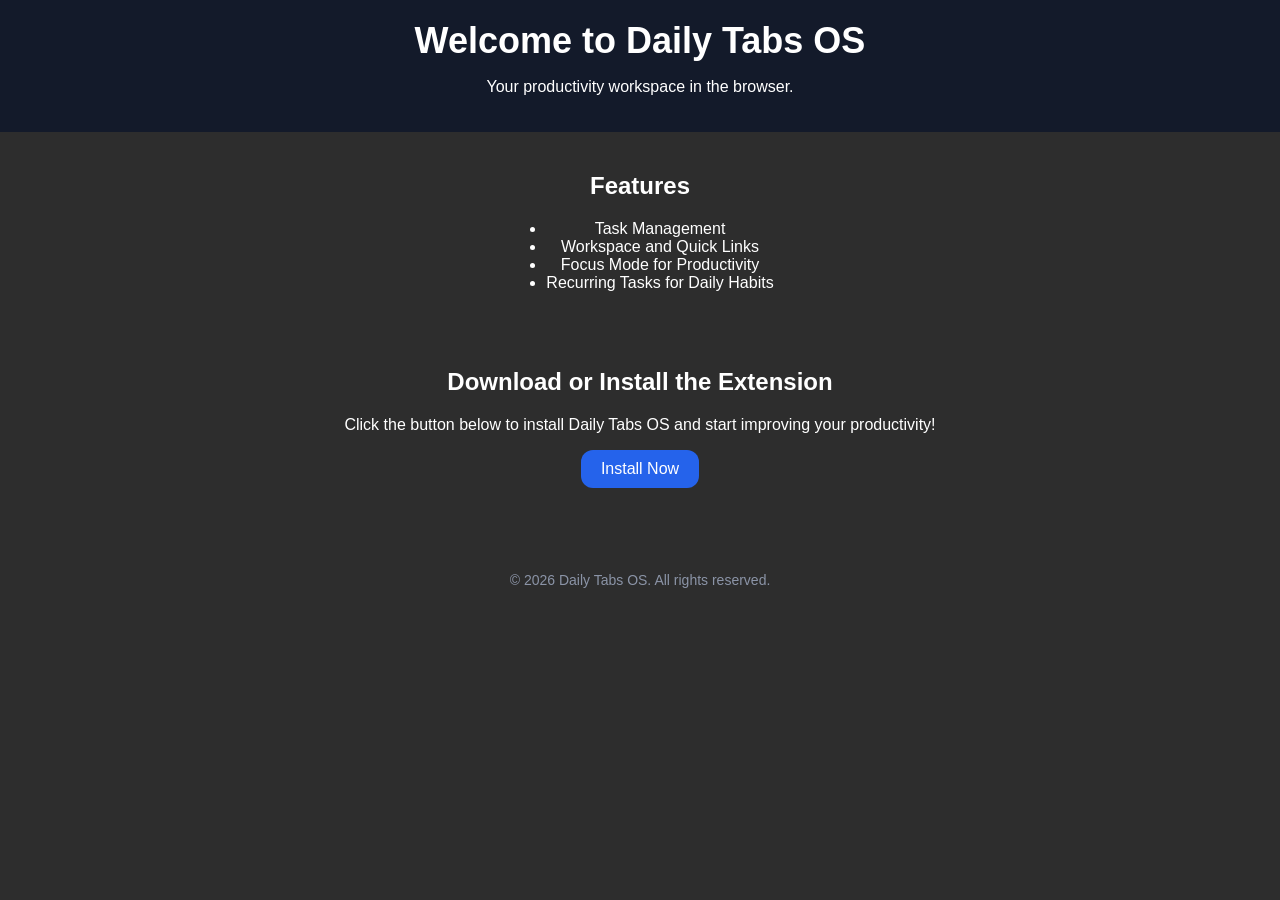
<file: extension/index.html>
<!DOCTYPE html>
<html lang="en">
<head>
  <meta charset="UTF-8">
  <meta name="viewport" content="width=device-width, initial-scale=1.0">
  <title>Daily Tabs OS</title>
  <link rel="stylesheet" href="style.css">
</head>
<body>
  <header>
    <h1>Welcome to Daily Tabs OS</h1>
    <p>Your productivity workspace in the browser.</p>
  </header>

  <section>
    <h2>Features</h2>
    <ul>
      <li>Task Management</li>
      <li>Workspace and Quick Links</li>
      <li>Focus Mode for Productivity</li>
      <li>Recurring Tasks for Daily Habits</li>
    </ul>
  </section>

  <section>
    <h2>Download or Install the Extension</h2>
    <p>Click the button below to install Daily Tabs OS and start improving your productivity!</p>
    <a href="https://chrome.google.com/webstore/detail/daily-tabs-os-id/cgogalfaginpdngageldfjmgcakhaakf" target="_blank">
      <button>Install Now</button>
    </a>
  </section>

  <footer>
    <p>&copy; 2026 Daily Tabs OS. All rights reserved.</p>
  </footer>
</body>
</html>
</file>
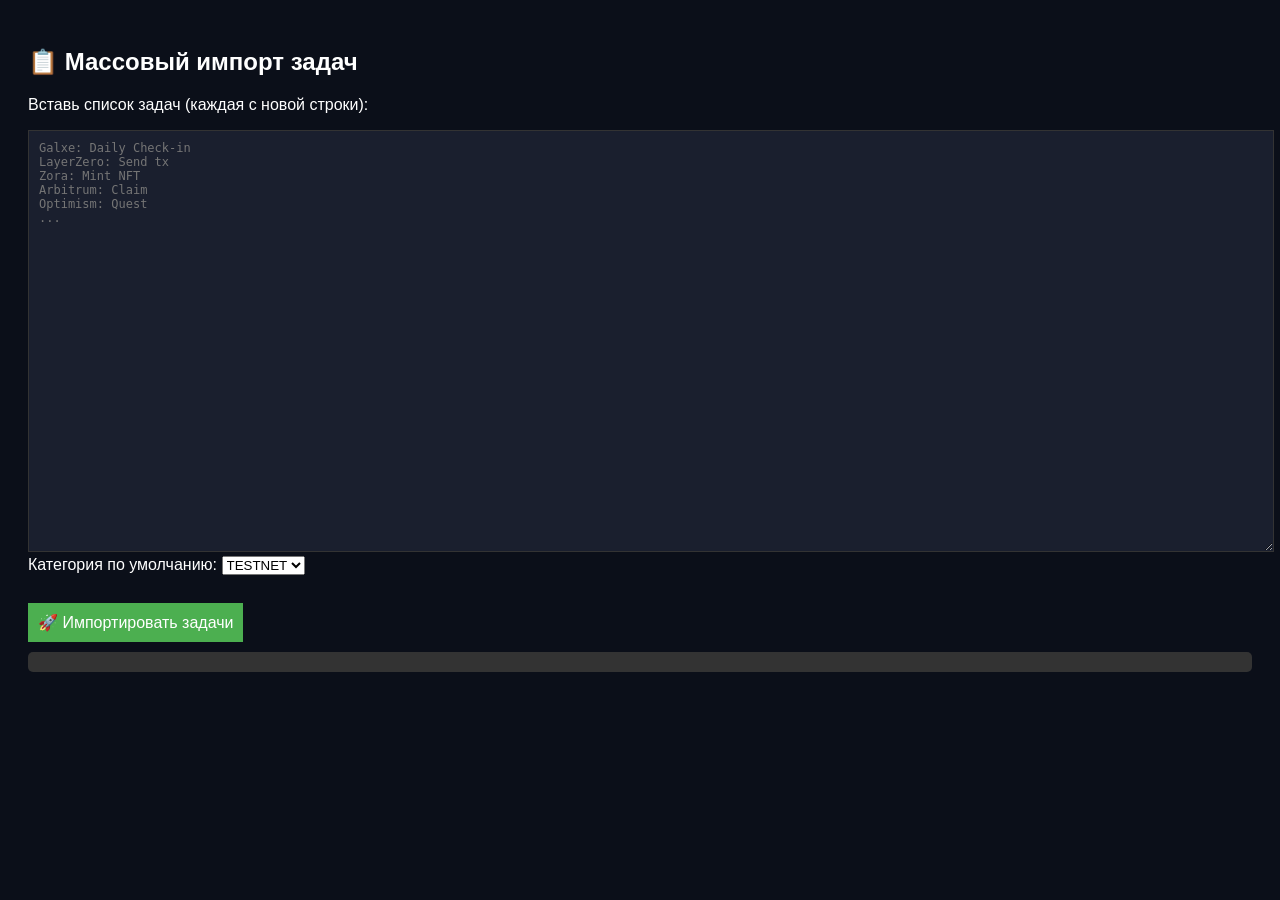
<file: extension/importer.html>
<!DOCTYPE html>
<html>
<head>
  <meta charset="UTF-8">
  <title>Mass Task Importer</title>
  <style>
    body {
      font-family: Arial;
      padding: 20px;
      background: #0b0f19;
      color: white;
    }
    textarea {
      width: 100%;
      height: 400px;
      font-family: monospace;
      font-size: 12px;
      background: #1a1f2e;
      color: white;
      border: 1px solid #333;
      padding: 10px;
    }
    button {
      margin-top: 10px;
      padding: 10px;
      background: #4CAF50;
      color: white;
      border: none;
      cursor: pointer;
      font-size: 16px;
    }
    .status {
      margin-top: 10px;
      padding: 10px;
      background: #333;
      border-radius: 5px;
    }
  </style>
</head>
<body>
  <h2>📋 Массовый импорт задач</h2>
  <p>Вставь список задач (каждая с новой строки):</p>
  <textarea id="taskList" placeholder="Galxe: Daily Check-in
LayerZero: Send tx
Zora: Mint NFT
Arbitrum: Claim
Optimism: Quest
..."></textarea>
  <br>
  <label>Категория по умолчанию:</label>
  <select id="defaultCategory">
    <option value="testnet">TESTNET</option>
    <option value="bridge">BRIDGE</option>
    <option value="nft">NFT</option>
    <option value="drop">DROP</option>
    <option value="custom">CUSTOM</option>
  </select>
  <br><br>
  <button id="importBtn">🚀 Импортировать задачи</button>
  <div id="status" class="status"></div>
  <script src="shared.js"></script>
  <script>
    document.getElementById("importBtn").onclick = async () => {
      const textarea = document.getElementById("taskList");
      const lines = textarea.value.split("\n").filter(line => line.trim().length > 0);
      const category = document.getElementById("defaultCategory").value;
      
      const template = lines.map((text, index) => ({
        id: Date.now() + index,
        text: text.trim(),
        category: category,
        completed: false
      }));
      
      await setStorage("dailyTemplate", template);
      
      // Очищаем историю, чтобы сегодняшние задачи обновились
      const today = new Date().toISOString().slice(0,10);
      const history = {};
      history[today] = template.map(t => ({
        id: t.id,
        text: t.text,
        category: t.category,
        completed: false,
        completedAt: null
      }));
      await setStorage("history", history);
      
      document.getElementById("status").innerHTML = `✅ Импортировано ${template.length} задач. Перезагрузи попап.`;
    };
  </script>
</body>
</html>
</file>
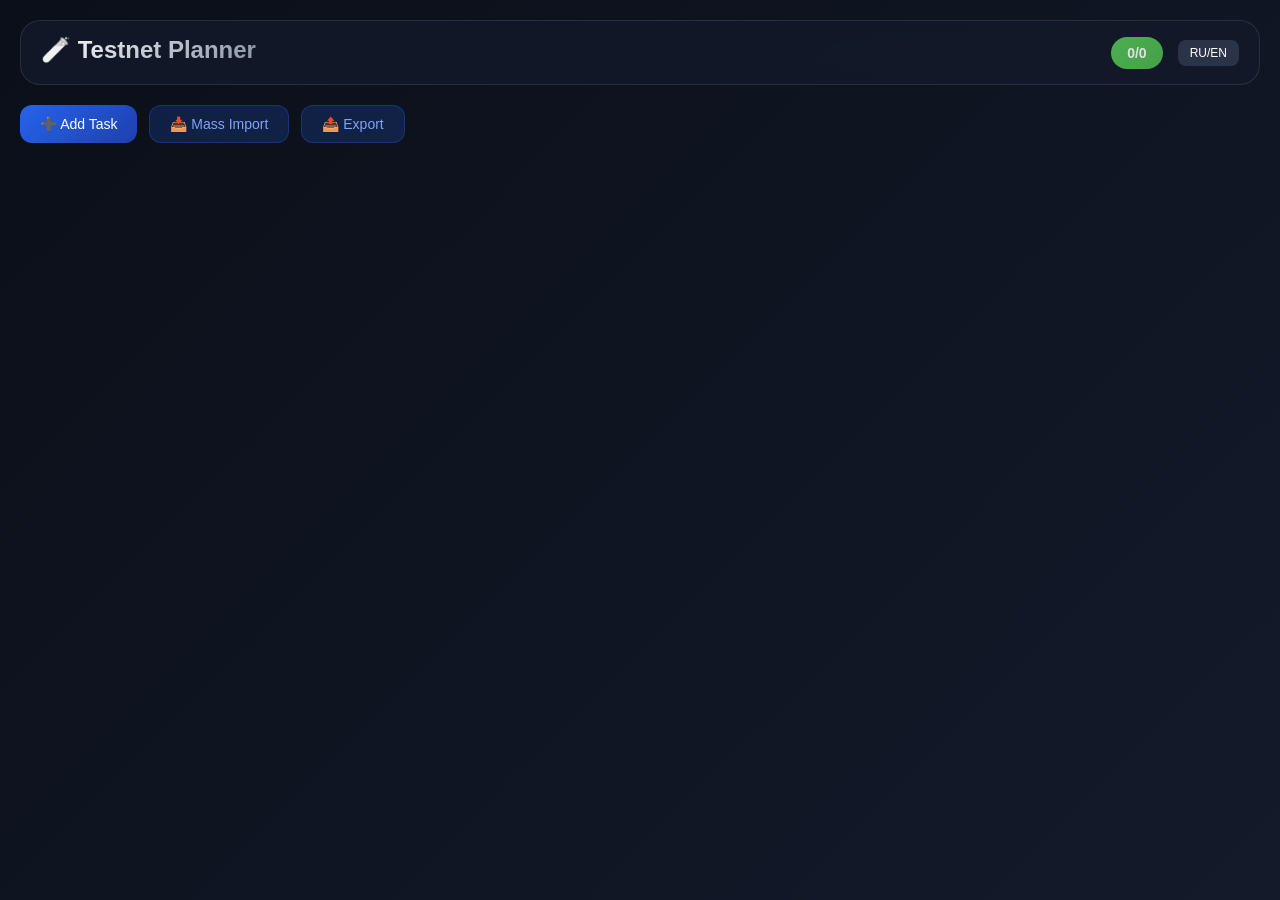
<file: extension/newtab.html>
<!DOCTYPE html>
<html lang="en">
<head>
  <meta charset="UTF-8">
  <meta name="viewport" content="width=device-width, initial-scale=1.0">
  <title>Testnet Planner</title>
  <link rel="stylesheet" href="newtab.css">
</head>
<body>

<div class="app">
  <!-- Верхняя панель -->
  <header class="topbar">
    <div>
      <h1 id="appTitle">🧪 Testnet Planner</h1>
      <p id="todayDate"></p>
    </div>
    <div class="stats">
      <div class="badge" id="taskCounter">0/0</div>
      <button id="langToggle" class="small-btn">RU/EN</button>
    </div>
  </header>

  <!-- Кнопки управления -->
  <div class="action-bar">
    <button id="addTaskBtn" class="primary-btn">➕ <span id="addBtnText">Add Task</span></button>
    <button id="massImportBtn" class="secondary-btn">📥 <span id="importBtnText">Mass Import</span></button>
    <button id="exportBtn" class="secondary-btn">📤 <span id="exportBtnText">Export</span></button>
  </div>

  <!-- Сетка задач (два ряда) -->
  <div class="tasks-grid" id="tasksGrid"></div>
</div>

<script src="shared.js"></script>
<script src="newtab.js"></script>
</body>
</html>
</file>
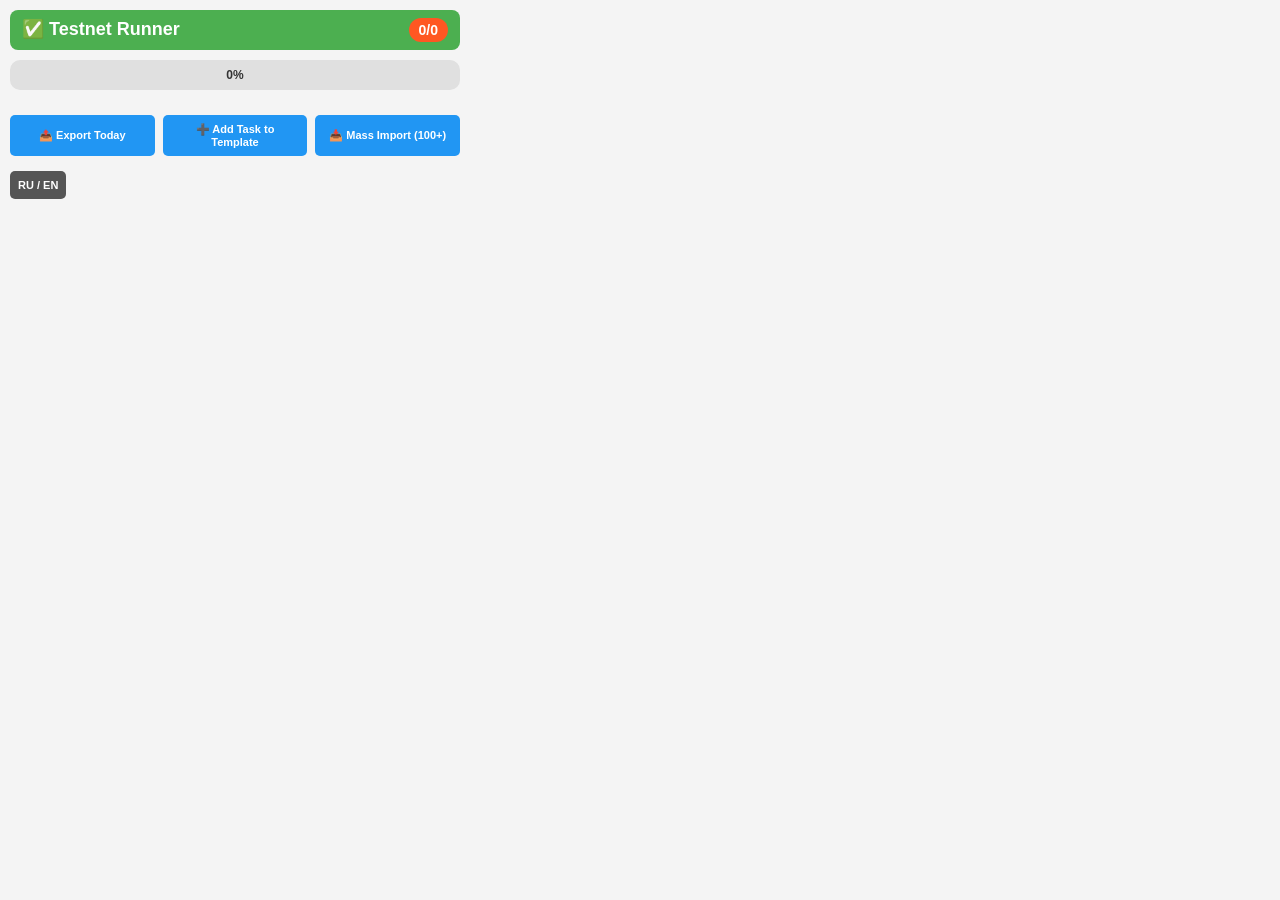
<file: extension/popup.html>
<!DOCTYPE html>
<html lang="en">
<head>
  <meta charset="UTF-8">
  <meta name="viewport" content="width=device-width,initial-scale=1.0">
  <title>Testnet Runner</title>
  <link rel="stylesheet" href="popup.css">
</head>
<body>

<div class="app">
  <header class="topbar">
    <div>
      <h1>✅ Testnet Runner</h1>
      <p id="todayDate"></p>
    </div>
    <div class="badge" id="progressBadge">0/0</div>
  </header>

  <!-- Прогресс-бар -->
  <div class="progress-container">
    <div class="progress-bar" id="progressFill"></div>
    <div class="progress-text" id="progressPercent">0%</div>
  </div>

  <!-- Список задач -->
  <div class="task-container" id="taskList"></div>

  <!-- Кнопки управления -->
  <div class="actions-bar">
    <button id="exportBtn" class="full-btn">📤 Export Today</button>
    <button id="addTemplateBtn" class="full-btn">➕ Add Task to Template</button>
    <button id="massImportBtn" class="full-btn">📥 Mass Import (100+)</button>
  </div>

  <button id="langToggle" class="full-btn">RU / EN</button>
</div>

<script src="shared.js"></script>
<script src="popup.js"></script>
</body>
</html>
</file>
<file: extension/style.css>
body {
  font-family: Arial, sans-serif;
  margin: 0;
  padding: 0;
  background-color: #2d2d2d;
  color: white;
  display: flex;
  flex-direction: column;
  align-items: center;
}

header {
  background-color: #131a2a;
  width: 100%;
  padding: 20px;
  text-align: center;
}

header h1 {
  margin: 0;
  font-size: 36px;
}

section {
  margin: 20px;
  text-align: center;
}

button {
  background-color: #2563eb;
  color: white;
  font-size: 16px;
  padding: 10px 20px;
  border: none;
  cursor: pointer;
  border-radius: 12px;
}

button:hover {
  background-color: #7c3aed;
}

footer {
  margin-top: 50px;
  text-align: center;
  font-size: 14px;
  color: #8b94a7;
}
</file>
<file: extension/newtab.css>
* {
  margin: 0;
  padding: 0;
  box-sizing: border-box;
}

body {
  font-family: -apple-system, BlinkMacSystemFont, 'Segoe UI', 'Inter', Arial, sans-serif;
  background: linear-gradient(135deg, #0b0f19 0%, #131a2a 100%);
  color: #e0e0e0;
  min-height: 100vh;
}

.app {
  max-width: 1400px;
  margin: 0 auto;
  padding: 20px;
}

/* Верхняя панель */
.topbar {
  display: flex;
  justify-content: space-between;
  align-items: center;
  padding: 15px 20px;
  background: rgba(19, 26, 42, 0.8);
  backdrop-filter: blur(10px);
  border-radius: 20px;
  margin-bottom: 20px;
  border: 1px solid rgba(255,255,255,0.1);
}

.topbar h1 {
  font-size: 24px;
  background: linear-gradient(135deg, #fff, #8b94a7);
  -webkit-background-clip: text;
  background-clip: text;
  color: transparent;
}

.topbar p {
  margin-top: 5px;
  font-size: 12px;
  color: #8b94a7;
}

.stats {
  display: flex;
  gap: 15px;
  align-items: center;
}

.badge {
  background: linear-gradient(135deg, #4CAF50, #45a049);
  padding: 8px 16px;
  border-radius: 30px;
  font-weight: bold;
  font-size: 14px;
}

/* Кнопки */
.action-bar {
  display: flex;
  gap: 12px;
  margin-bottom: 25px;
  flex-wrap: wrap;
}

.primary-btn, .secondary-btn {
  padding: 10px 20px;
  border: none;
  border-radius: 12px;
  cursor: pointer;
  font-size: 14px;
  font-weight: 500;
  transition: all 0.2s;
}

.primary-btn {
  background: linear-gradient(135deg, #2563eb, #1e40af);
  color: white;
}

.primary-btn:hover {
  transform: translateY(-2px);
  box-shadow: 0 5px 15px rgba(37, 99, 235, 0.3);
}

.secondary-btn {
  background: rgba(37, 99, 235, 0.2);
  color: #81a4f5;
  border: 1px solid rgba(37, 99, 235, 0.3);
}

.secondary-btn:hover {
  background: rgba(37, 99, 235, 0.4);
  transform: translateY(-1px);
}

.small-btn {
  background: #2a3348;
  color: white;
  border: none;
  border-radius: 8px;
  padding: 6px 12px;
  cursor: pointer;
  font-size: 12px;
}

.small-btn:hover {
  background: #3a445c;
}

/* Сетка задач (два ряда = grid с auto-fill) */
.tasks-grid {
  display: grid;
  grid-template-columns: repeat(auto-fill, minmax(320px, 1fr));
  gap: 16px;
  margin-top: 10px;
}

/* Карточка задачи */
.task-card {
  background: rgba(19, 26, 42, 0.9);
  backdrop-filter: blur(5px);
  border-radius: 16px;
  padding: 16px;
  cursor: pointer;
  transition: all 0.2s;
  border: 1px solid rgba(255,255,255,0.08);
  position: relative;
}

.task-card:hover {
  transform: translateY(-3px);
  border-color: rgba(37, 99, 235, 0.5);
  box-shadow: 0 8px 20px rgba(0,0,0,0.3);
}

/* Новые задачи (не выполненные) */
.task-card.new {
  background: linear-gradient(135deg, #1a1f2e, #131a2a);
  border-left: 4px solid #ffc107;
}

/* Выполненные задачи — зелёные */
.task-card.completed {
  background: linear-gradient(135deg, #1a2a1a, #0f1a0f);
  border-left: 4px solid #4CAF50;
  opacity: 0.85;
}

.task-card.completed .task-title {
  text-decoration: line-through;
  color: #8b94a7;
}

.task-header {
  display: flex;
  justify-content: space-between;
  align-items: flex-start;
  margin-bottom: 12px;
}

.task-title {
  font-size: 15px;
  font-weight: 600;
  color: #e0e0e0;
  word-break: break-word;
  flex: 1;
  margin-right: 10px;
}

.task-category {
  font-size: 10px;
  padding: 3px 8px;
  background: rgba(37, 99, 235, 0.3);
  border-radius: 20px;
  color: #81a4f5;
  text-transform: uppercase;
}

.task-footer {
  display: flex;
  justify-content: space-between;
  align-items: center;
  margin-top: 12px;
  font-size: 11px;
  color: #8b94a7;
}

.checkbox-icon {
  width: 20px;
  height: 20px;
  border-radius: 6px;
  background: rgba(255,255,255,0.1);
  display: inline-flex;
  align-items: center;
  justify-content: center;
  transition: all 0.2s;
}

.task-card.completed .checkbox-icon {
  background: #4CAF50;
}

.delete-task {
  background: none;
  border: none;
  color: #dc2626;
  cursor: pointer;
  font-size: 16px;
  padding: 0 5px;
  opacity: 0.6;
  transition: opacity 0.2s;
}

.delete-task:hover {
  opacity: 1;
}

/* Скролл */
::-webkit-scrollbar {
  width: 8px;
}
::-webkit-scrollbar-track {
  background: #1a1f2e;
}
::-webkit-scrollbar-thumb {
  background: #4CAF50;
  border-radius: 4px;
}
</file>
<file: extension/popup.css>
body {
  font-family: Arial, sans-serif;
  background-color: #f4f4f4;
  margin: 0;
  padding: 0;
}

.app {
  width: 450px;
  padding: 10px;
  max-height: 600px;
  overflow-y: auto;
}

.topbar {
  display: flex;
  justify-content: space-between;
  align-items: center;
  padding: 8px 12px;
  background-color: #4CAF50;
  color: white;
  border-radius: 8px;
  margin-bottom: 10px;
}

.topbar h1 {
  margin: 0;
  font-size: 18px;
}

.topbar p {
  margin: 2px 0 0;
  font-size: 11px;
  opacity: 0.9;
}

.badge {
  background-color: #FF5722;
  padding: 4px 10px;
  border-radius: 20px;
  font-size: 14px;
  font-weight: bold;
}

/* Прогресс-бар */
.progress-container {
  background-color: #e0e0e0;
  border-radius: 10px;
  height: 30px;
  margin-bottom: 15px;
  position: relative;
  overflow: hidden;
}

.progress-bar {
  background-color: #4CAF50;
  height: 100%;
  width: 0%;
  transition: width 0.3s;
}

.progress-text {
  position: absolute;
  top: 50%;
  left: 50%;
  transform: translate(-50%, -50%);
  font-weight: bold;
  font-size: 12px;
  color: #333;
}

/* Список задач */
.task-container {
  max-height: 400px;
  overflow-y: auto;
  margin-bottom: 10px;
}

.task-category {
  margin-bottom: 15px;
}

.category-title {
  font-weight: bold;
  background-color: #ddd;
  padding: 5px 8px;
  border-radius: 5px;
  margin-bottom: 5px;
  font-size: 12px;
}

.task {
  display: flex;
  align-items: center;
  padding: 8px;
  background-color: white;
  border-radius: 5px;
  margin-bottom: 5px;
  border-left: 3px solid #4CAF50;
}

.task.completed {
  opacity: 0.6;
  text-decoration: line-through;
  border-left-color: #999;
}

.task-checkbox {
  margin-right: 10px;
  transform: scale(1.2);
  cursor: pointer;
}

.task-text {
  flex: 1;
  font-size: 13px;
  word-break: break-word;
}

/* Кнопки */
.actions-bar {
  display: flex;
  gap: 8px;
  margin-bottom: 10px;
  flex-wrap: wrap;
}

.full-btn {
  flex: 1;
  padding: 8px;
  background-color: #2196F3;
  color: white;
  border: none;
  border-radius: 5px;
  cursor: pointer;
  font-size: 11px;
  font-weight: bold;
}

.full-btn:hover {
  background-color: #1976D2;
}

#langToggle {
  background-color: #555;
  margin-top: 5px;
}

#langToggle:hover {
  background-color: #333;
}
</file>
